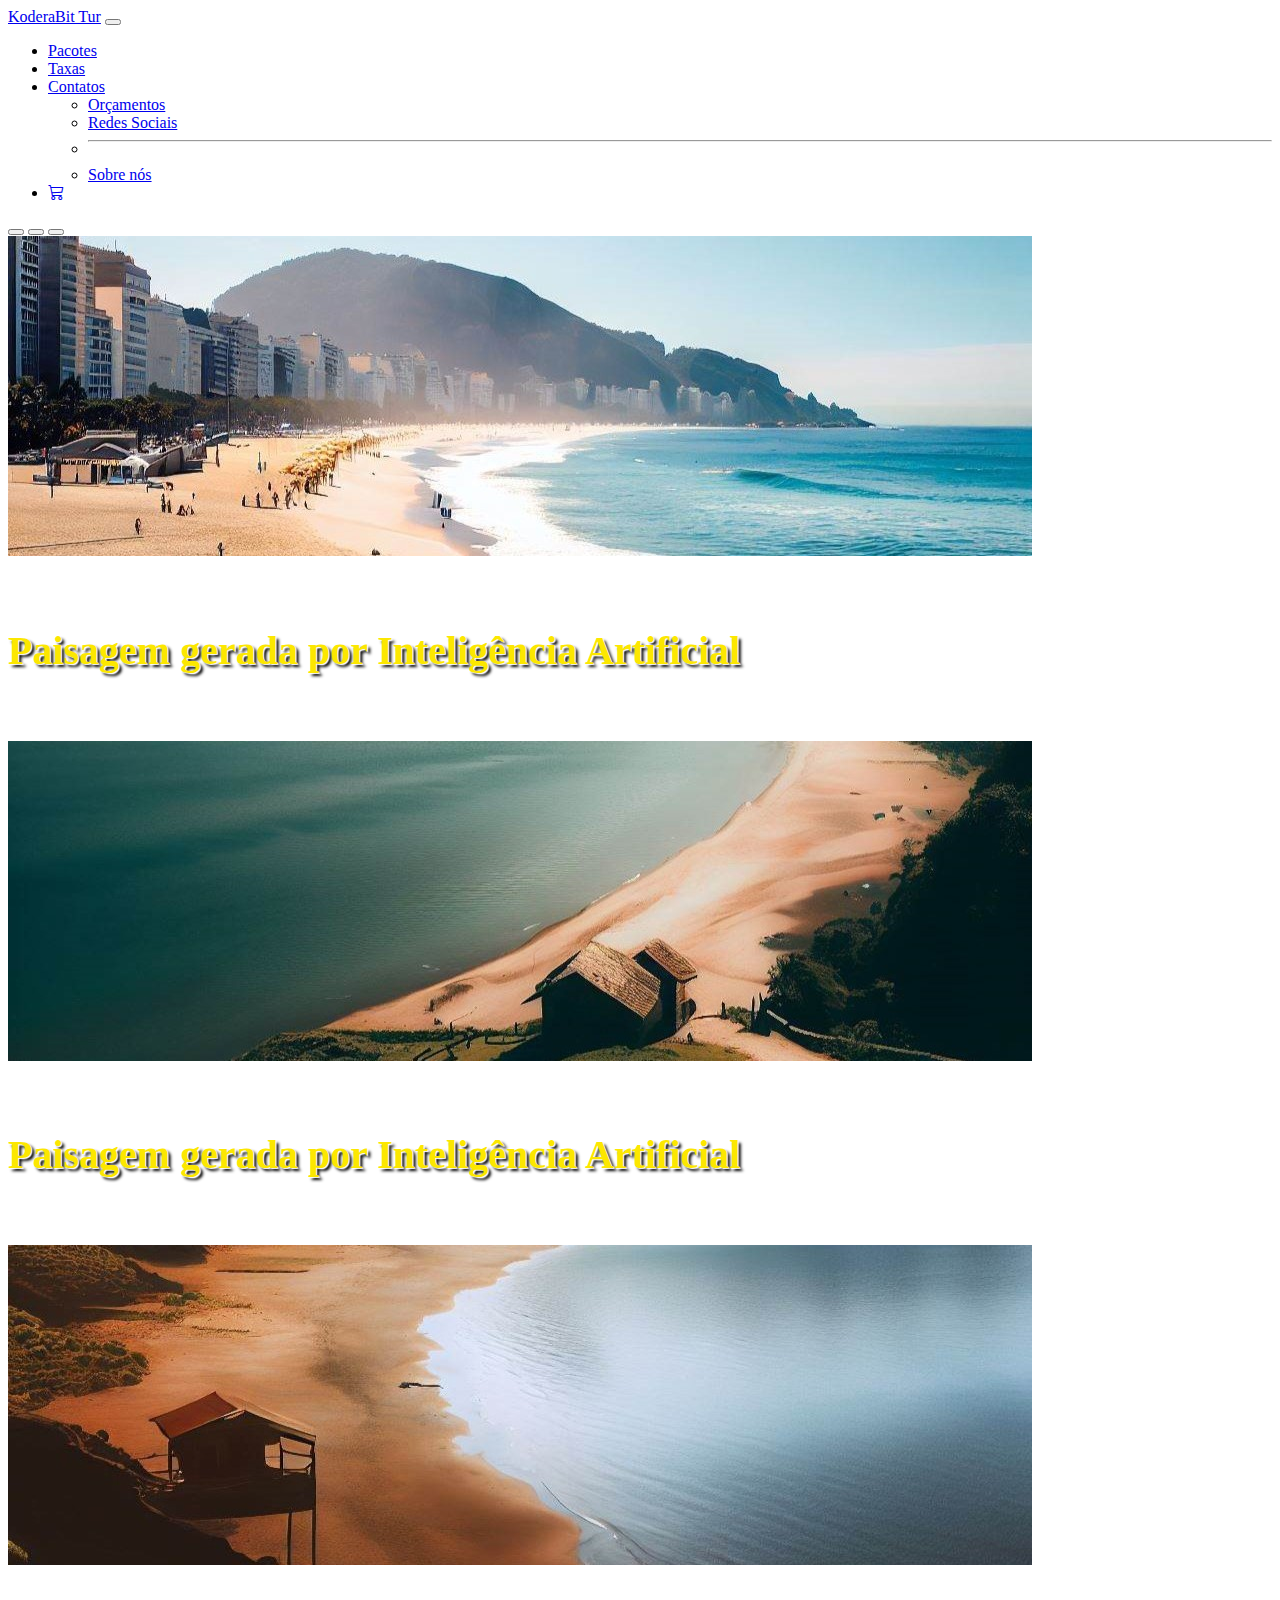
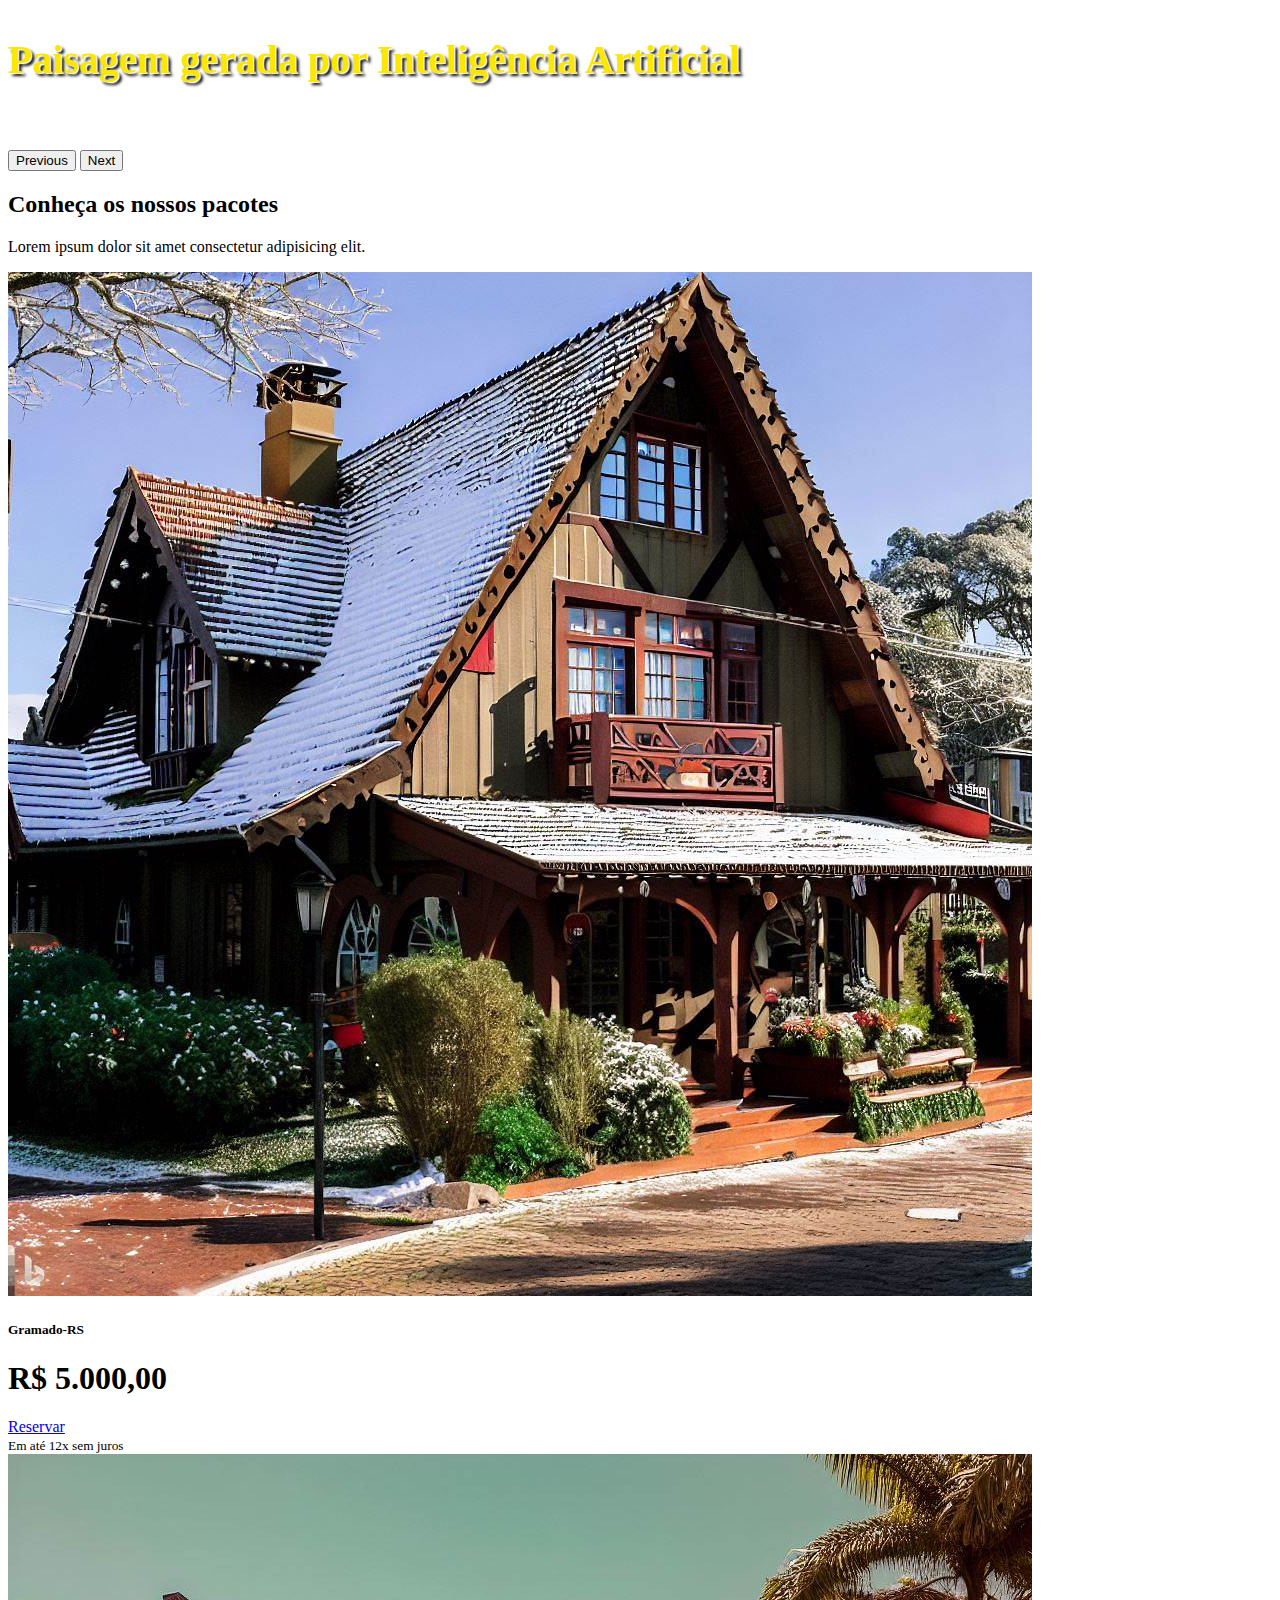
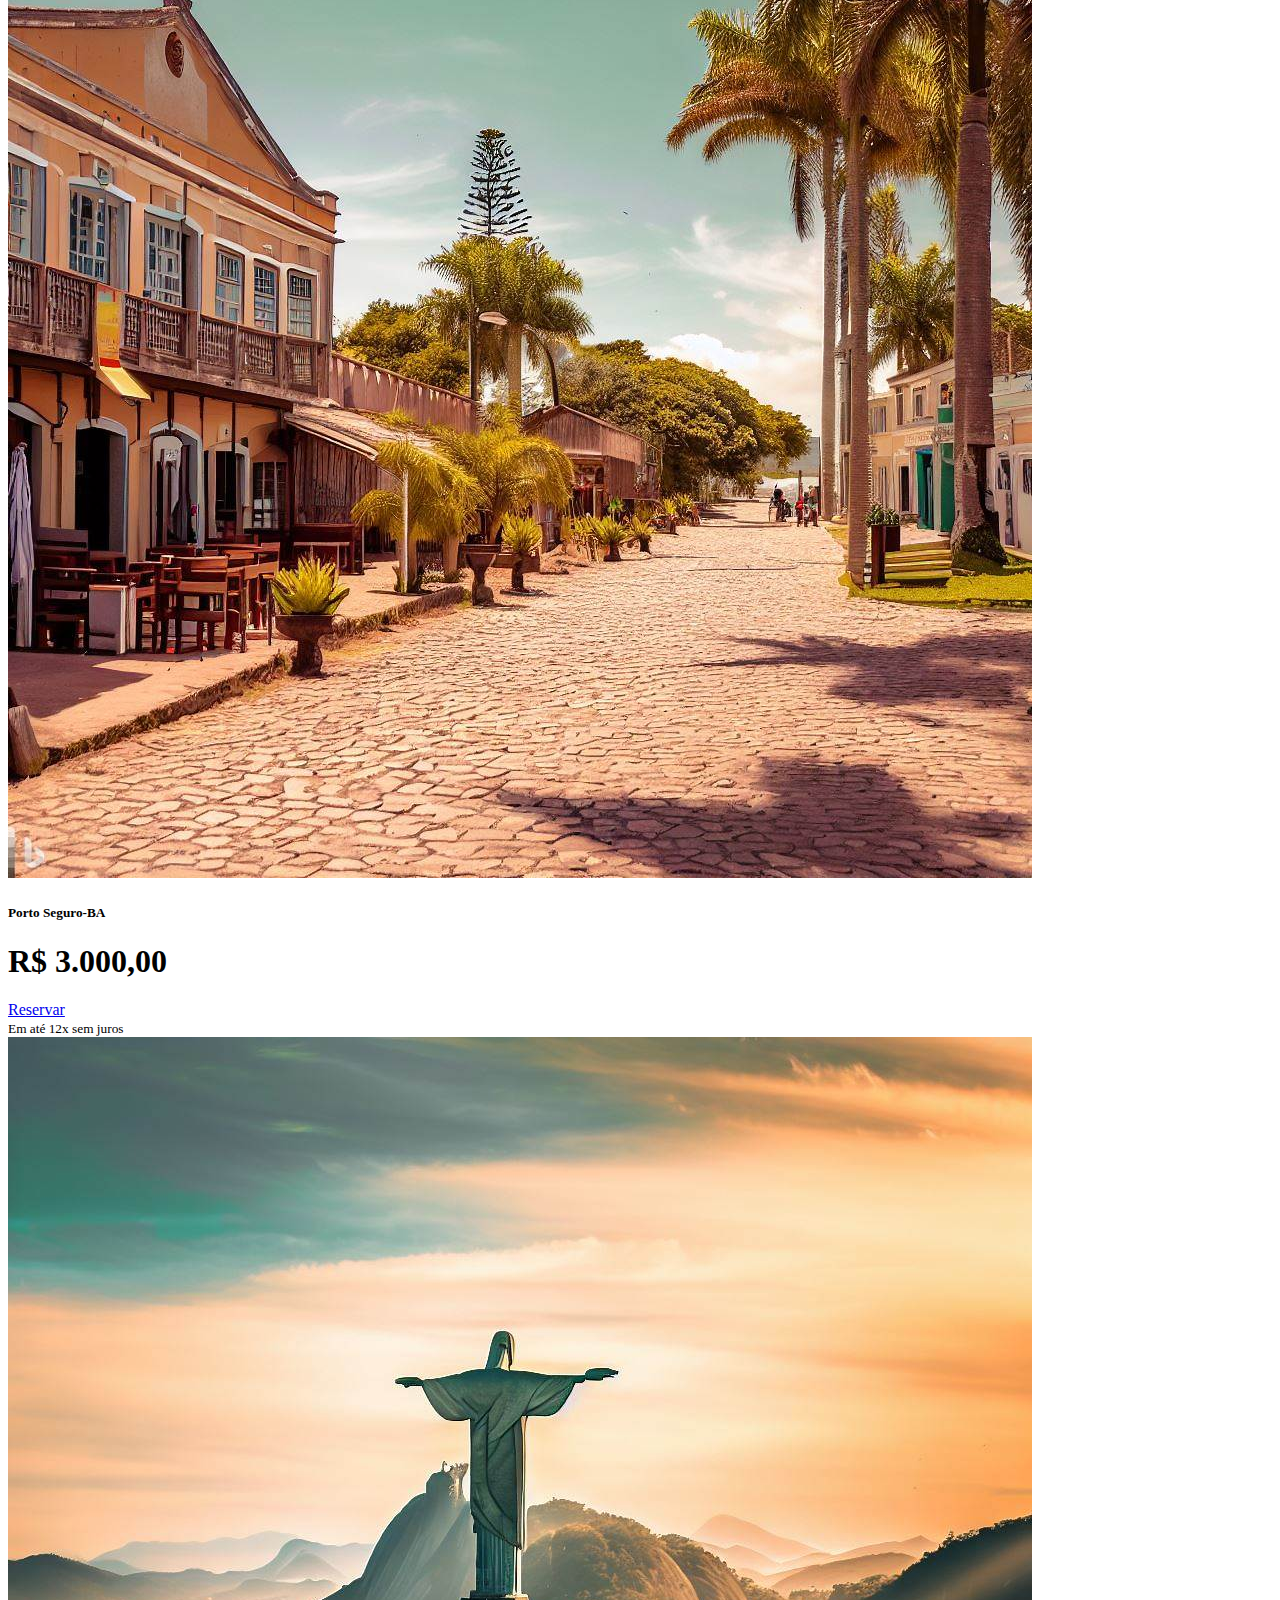
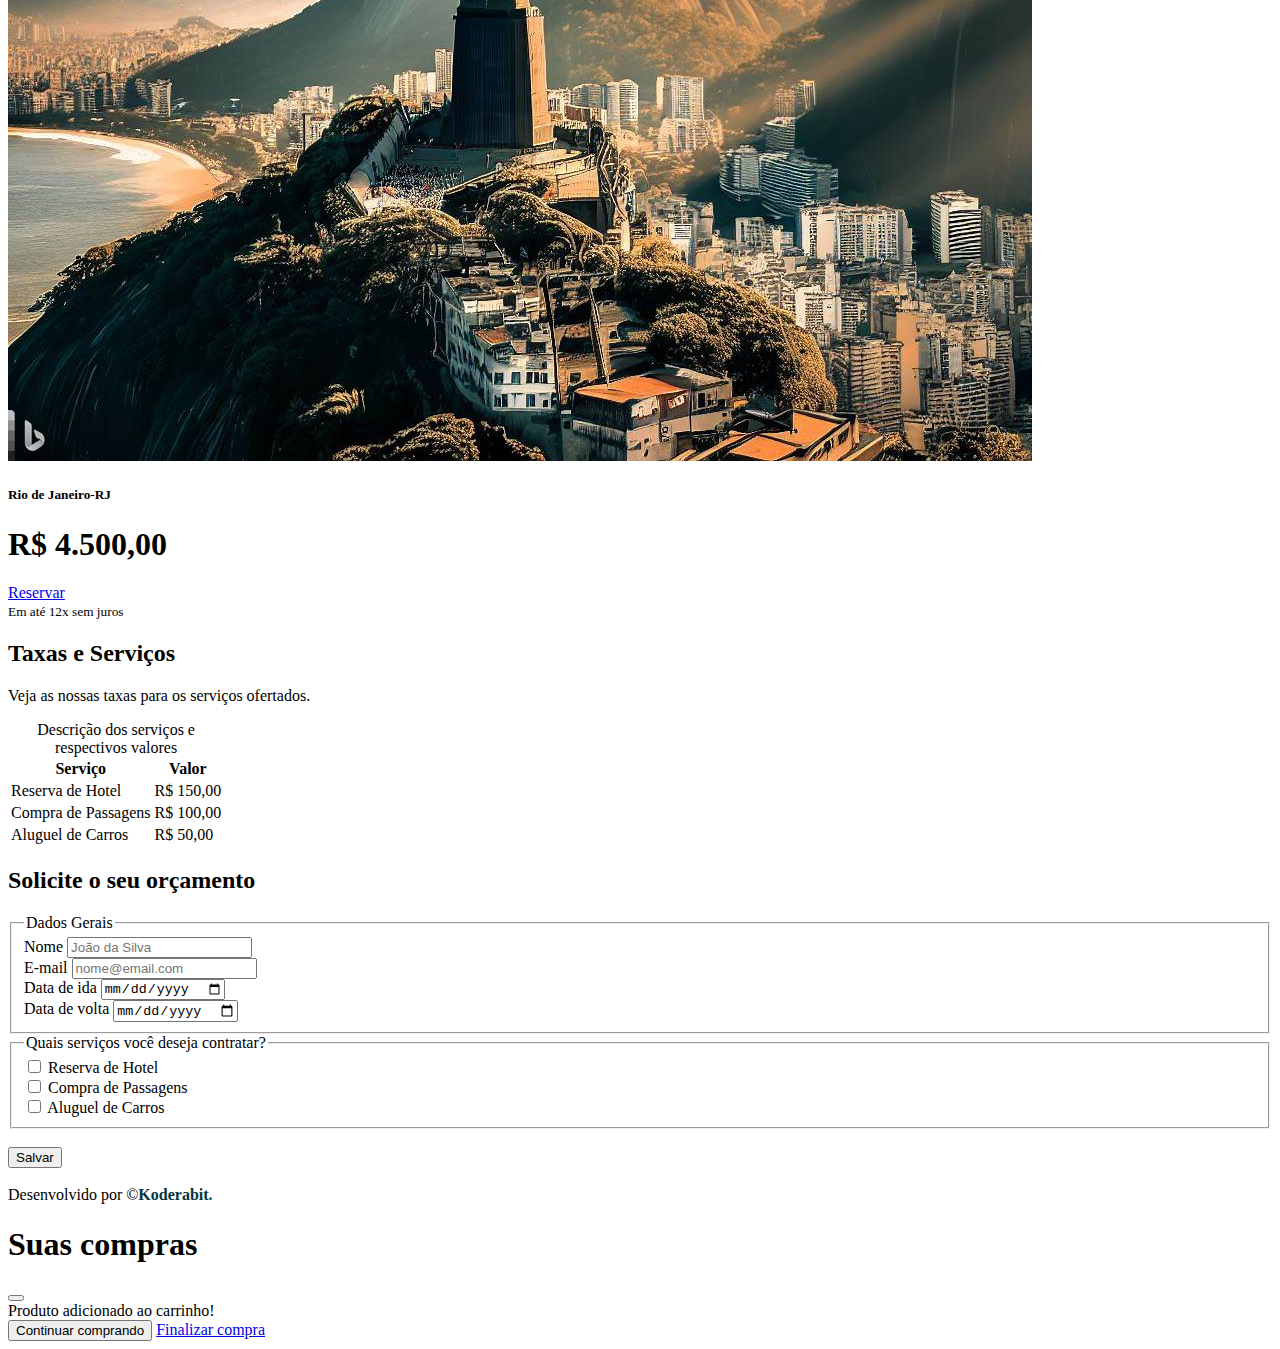
<file: index.html>
<!DOCTYPE html>
<html lang="pt-br">
<head>
    <meta charset="UTF-8">
    <meta name="viewport" content="width=device-width, initial-scale=1.0">
    <title>Viagem dos sonhos</title>
    <link href="https://cdn.jsdelivr.net/npm/bootstrap@5.3.0/dist/css/bootstrap.min.css" rel="stylesheet" integrity="sha384-9ndCyUaIbzAi2FUVXJi0CjmCapSmO7SnpJef0486qhLnuZ2cdeRhO02iuK6FUUVM" crossorigin="anonymous">
    <link rel="stylesheet" href="style.css">
    <link rel="stylesheet" href="https://cdn.jsdelivr.net/npm/bootstrap-icons@1.10.5/font/bootstrap-icons.css">
    <link rel="shortcut icon" href="img/favicon.ico" type="image/x-icon">
</head>
<body>
    <header class="container-fluid p-3 bg-warning text-center">
        <nav class="navbar navbar-expand-lg bg-warning">
            <div class="container-fluid">
              <a class="navbar-brand" href="index.html">KoderaBit Tur</a>
              <button class="navbar-toggler" type="button" data-bs-toggle="collapse" data-bs-target="#navbarSupportedContent" aria-controls="navbarSupportedContent" aria-expanded="false" aria-label="Toggle navigation">
                <span class="navbar-toggler-icon"></span>
              </button>
              <div class="collapse navbar-collapse justify-content-end" id="navbarSupportedContent">
                <ul class="navbar-nav">
                  <li class="nav-item">
                    <a class="nav-link" aria-current="page" href="#pacotes">Pacotes</a>
                  </li>
                  <li class="nav-item">
                    <a class="nav-link" href="#taxas">Taxas</a>
                  </li>
                  <li class="nav-item dropdown">
                    <a class="nav-link dropdown-toggle" href="#" role="button" data-bs-toggle="dropdown" aria-expanded="false">
                      Contatos
                    </a>
                    <ul class="dropdown-menu bg-warning">
                      <li><a class="dropdown-item" href="#orcamentos">Orçamentos</a></li>
                      <li><a class="dropdown-item" href="#https://github.com/koderabit" target="_blank">Redes Sociais</a></li>
                      <li><hr class="dropdown-divider"></li>
                      <li><a class="dropdown-item" href="#footer">Sobre nós</a></li>
                    </ul>
                  </li>
                  <li class="nav-item">
                    <a class="nav-link" href="#"><i class="bi bi-cart3"></i></a>
                  </li>
                </ul>
              </div>
            </div>
          </nav>
          <div id="carouselExampleCaptions" class="carousel slide">
            <div class="carousel-indicators">
              <button type="button" data-bs-target="#carouselExampleCaptions" data-bs-slide-to="0" class="active" aria-current="true" aria-label="Slide 1"></button>
              <button type="button" data-bs-target="#carouselExampleCaptions" data-bs-slide-to="1" aria-label="Slide 2"></button>
              <button type="button" data-bs-target="#carouselExampleCaptions" data-bs-slide-to="2" aria-label="Slide 3"></button>
            </div>
            <div class="carousel-inner">
              <div class="carousel-item active">
                <img src="img/carousel/paisagem0IA.jpg" class="d-block w-100" alt="Paisagem 1 criada por IA">
                <div class="carousel-caption d-none d-md-block">
                  <h5>Paisagem gerada por Inteligência Artificial</h5>
                </div>
              </div>
              <div class="carousel-item">
                <img src="img/carousel/paisagem1IA.jpg" class="d-block w-100" alt="Paisagem 2 criada por IA">
                <div class="carousel-caption d-none d-md-block">
                  <h5>Paisagem gerada por Inteligência Artificial</h5>
                </div>
              </div>
              <div class="carousel-item">
                <img src="img/carousel/paisagem2IA.jpg" class="d-block w-100" alt="Paisagem 3 criada por IA">
                <div class="carousel-caption d-none d-md-block">
                  <h5>Paisagem gerada por Inteligência Artificial</h5>
                </div>
              </div>
            </div>
            <button class="carousel-control-prev" type="button" data-bs-target="#carouselExampleCaptions" data-bs-slide="prev">
              <span class="carousel-control-prev-icon" aria-hidden="true"></span>
              <span class="visually-hidden">Previous</span>
            </button>
            <button class="carousel-control-next" type="button" data-bs-target="#carouselExampleCaptions" data-bs-slide="next">
              <span class="carousel-control-next-icon" aria-hidden="true"></span>
              <span class="visually-hidden">Next</span>
            </button>
          </div>
    </header>

    <section class="container-fluid bg-light text-center p-5" id="pacotes">
        <h2>Conheça os nossos pacotes</h2>
        <p>Lorem ipsum dolor sit amet consectetur adipisicing elit.</p>

        <div class="row row-cols-1 row-cols-md-3 g-4">
            <div class="col">
              <div class="card h-100 bg-warning">
                <img src="img/nossosPacotes/gramadoIA.jpg" class="card-img-top" alt="Chalé em Gramado-RS gerada por IA">
                <div class="card-body">
                  <h5 class="card-title">Gramado-RS</h5>
                  <h1 class="card-subtitle text-muted">R$ 5.000,00</h1>
                </div>
                <a href="#" class="btn btn-primary" data-bs-toggle="modal" data-bs-target="#exampleModal">Reservar</a>
                <div class="card-footer">
                  <small class="text-body-secondary">Em até 12x sem juros</small>
                </div>
              </div>
            </div>
            <div class="col">
              <div class="card h-100 bg-warning">
                <img src="img/nossosPacotes/portoSeguroIA.jpg" class="card-img-top" alt="Porto Seguro-BA gerada por IA">
                <div class="card-body">
                  <h5 class="card-title">Porto Seguro-BA</h5>
                  <h1 class="card-subtitle text-muted">R$ 3.000,00</h1>
                </div>
                <a href="#" class="btn btn-primary" data-bs-toggle="modal" data-bs-target="#exampleModal">Reservar</a>
                <div class="card-footer">
                  <small class="text-body-secondary">Em até 12x sem juros</small>
                </div>
              </div>
            </div>
            <div class="col">
              <div class="card h-100 bg-warning">
                <img src="img/nossosPacotes/rioDeJaneiroIA.jpg" class="card-img-top" alt="Rio de Janeiro-RJ gerada por IA">
                <div class="card-body">
                  <h5 class="card-title">Rio de Janeiro-RJ</h5>
                  <h1 class="card-subtitle text-muted">R$ 4.500,00</h1>
                </div>
                <a href="#" class="btn btn-primary" data-bs-toggle="modal" data-bs-target="#exampleModal">Reservar</a>
                <div class="card-footer">
                  <small class="text-body-secondary">Em até 12x sem juros</small>
                </div>
              </div>
            </div>
          </div>
    </section>

    <section class="container-fluid bg-warning text-center p-5" id="taxas">
        <h2>Taxas e Serviços</h2>
        <p>Veja as nossas taxas para os serviços ofertados.</p>
        <table class="table table-warning table-striped table-hover table-bordered border-warning">
            <caption>Descrição dos serviços e respectivos valores</caption>
            <thead class="table-secondary">
                <tr>
                    <th>Serviço</th>
                    <th>Valor</th>
                </tr>
            </thead>
            <tbody class="table-group-divider">
                <tr>
                    <td>Reserva de Hotel</td>
                    <td>R$ 150,00</td>
                </tr>
                <tr>
                    <td>Compra de Passagens</td>
                    <td>R$ 100,00</td>
                </tr>
                <tr>
                    <td>Aluguel de Carros</td>
                    <td>R$ 50,00</td>
                </tr>
            </tbody>
        </table>
    </section>

    <section class="container-fluid bg-light p-5" id="orcamentos">
        <h2 class="text-center">Solicite o seu orçamento</h2>
        <form action="" method="get">
            <fieldset>
                <legend>Dados Gerais</legend>
                <div class="nb-3">
                    <label class="form-label" for="nome">Nome</label>
                    <input type="text" class="form-control" name="nome" id="nome" placeholder="João da Silva">
                </div>

                <div class="nb-3">
                    <label class="form-label" for="email">E-mail</label>
                    <input type="email" class="form-control" name="email" id="email" placeholder="nome@email.com" required>
                </div>

                <div class="nb-3">
                    <label class="form-label" for="dataIda">Data de ida</label>
                    <input type="date" class="form-control" name="dataIda" id="dataIda">
                </div>

                <div class="nb-3">
                    <label class="form-label" for="dataVolta">Data de volta</label>
                    <input type="date" class="form-control" name="dataVolta" id="dataVolta">
                </div>

            </fieldset>

            <fieldset>
                <legend>Quais serviços você deseja contratar?</legend>
                <div class="form-check">
                    <input type="checkbox" class="form-check-input" name="hospedagem" value="Hospedagem" id="hospedagem">
                    <label class="form-check-label" for="hospedagem">Reserva de Hotel</label>
                </div>

                <div class="form-check">
                    <input type="checkbox" class="form-check-input" name="passagens" value="Passagens" id="passagens">
                    <label class="form-check-label" for="passagens">Compra de Passagens</label>
                </div>

                <div class="form-check">
                    <input type="checkbox" class="form-check-input" name="veiculos" value="Veiculos" id="veiculos">
                    <label class="form-check-label" for="veiculos">Aluguel de Carros</label>
                </div>
            </fieldset><br>
            <button class="btn btn-primary">Salvar</button>
        </form>
    </section>
    <br>
    <footer class="container-fluid bg-warning text-center p-3" id="footer">
        Desenvolvido por &copy;<a href="https://github.com/koderabit" target="_blank">Koderabit.</a>
    </footer>

    <script src="https://cdn.jsdelivr.net/npm/bootstrap@5.3.0/dist/js/bootstrap.bundle.min.js" integrity="sha384-geWF76RCwLtnZ8qwWowPQNguL3RmwHVBC9FhGdlKrxdiJJigb/j/68SIy3Te4Bkz" crossorigin="anonymous"></script>
</body>

<div class="modal fade" id="exampleModal" tabindex="-1" aria-labelledby="exampleModalLabel" aria-hidden="true">
    <div class="modal-dialog">
      <div class="modal-content">
        <div class="modal-header">
          <h1 class="modal-title fs-5" id="exampleModalLabel">Suas compras</h1>
          <button type="button" class="btn-close" data-bs-dismiss="modal" aria-label="Close"></button>
        </div>
        <div class="modal-body">
          Produto adicionado ao carrinho!
        </div>
        <div class="modal-footer">
          <button type="button" class="btn btn-primary" data-bs-dismiss="modal">Continuar comprando</button>
          <a href="checkout.html" type="button" class="btn btn-success">Finalizar compra</a>
        </div>
      </div>
    </div>
  </div>

</html>
</file>
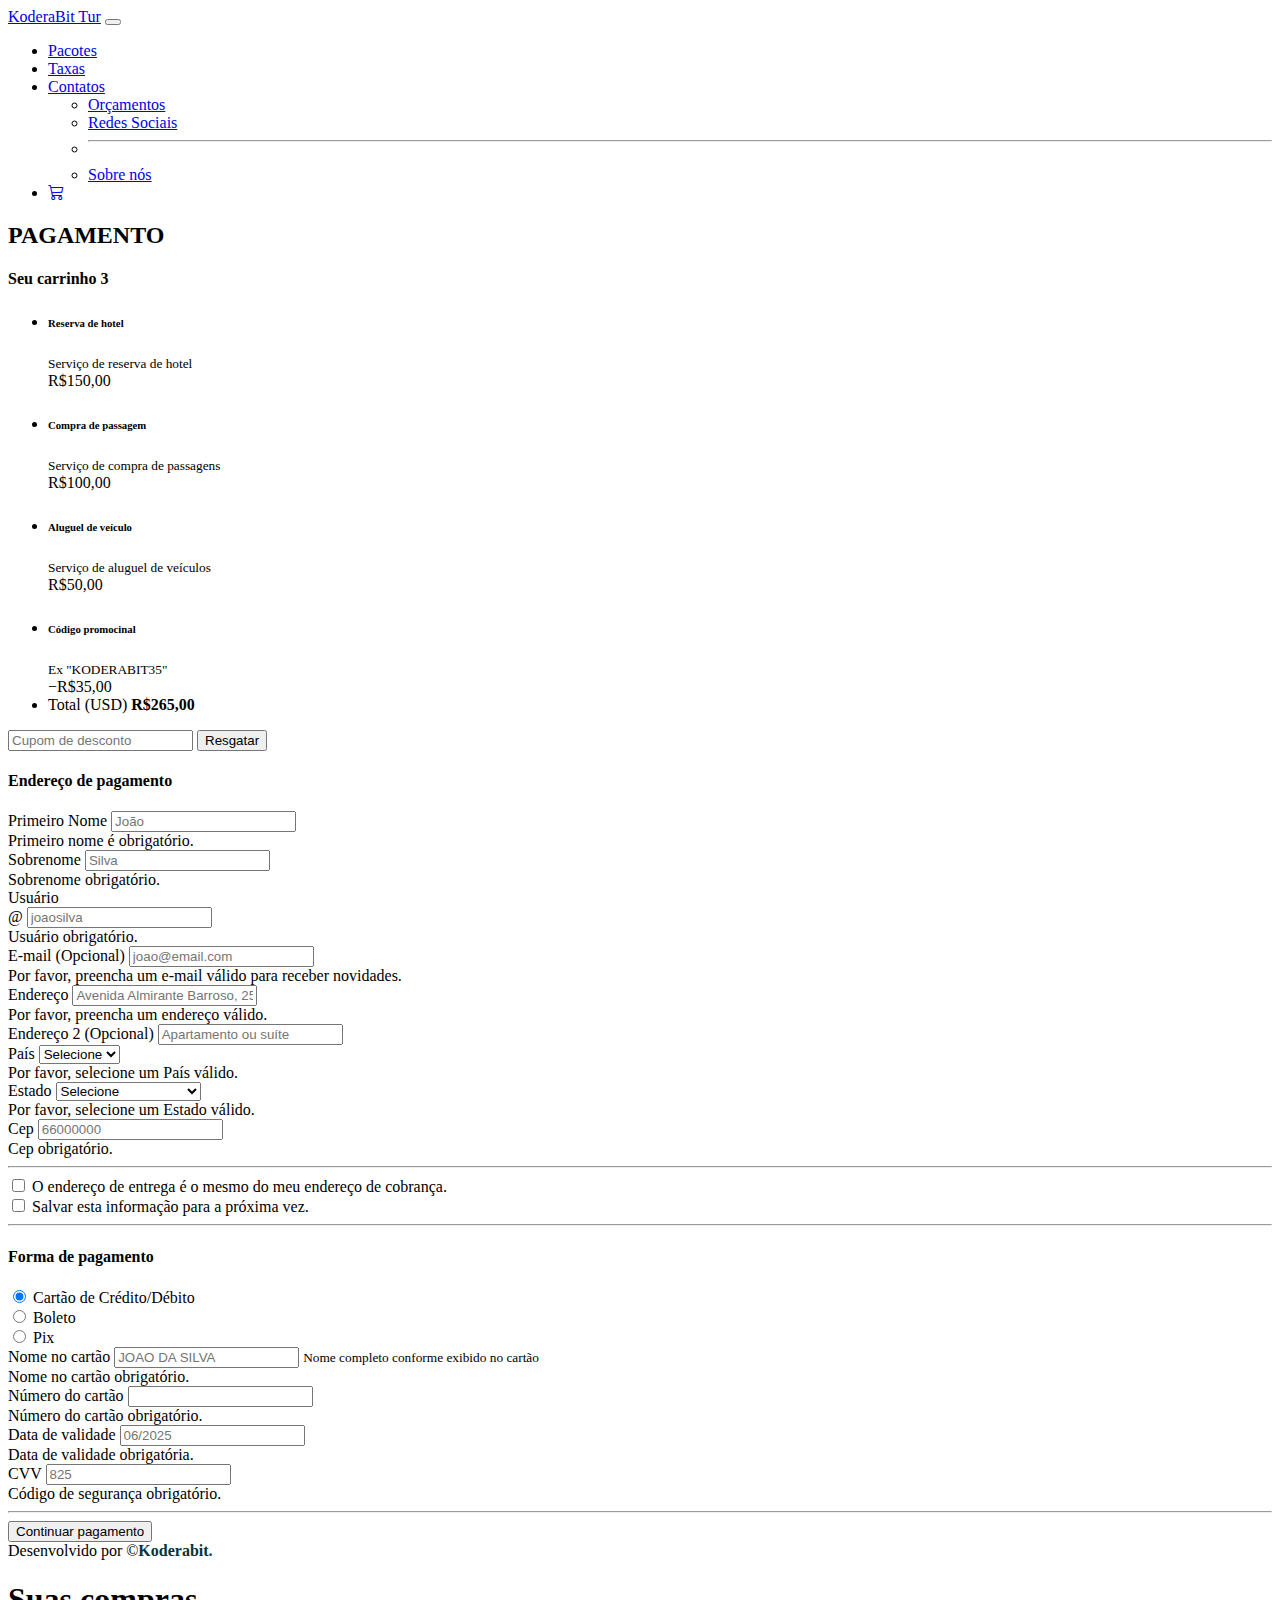
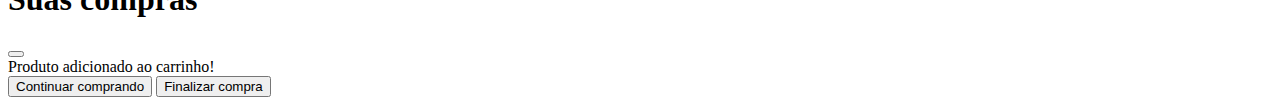
<file: checkout.html>
<!DOCTYPE html>
<html lang="pt-br">

<head>
  <meta charset="UTF-8">
  <meta name="viewport" content="width=device-width, initial-scale=1.0">
  <title>Viagem dos sonhos</title>
  <link href="https://cdn.jsdelivr.net/npm/bootstrap@5.3.0/dist/css/bootstrap.min.css" rel="stylesheet"
    integrity="sha384-9ndCyUaIbzAi2FUVXJi0CjmCapSmO7SnpJef0486qhLnuZ2cdeRhO02iuK6FUUVM" crossorigin="anonymous">
  <link rel="stylesheet" href="style.css">
  <link rel="stylesheet" href="https://cdn.jsdelivr.net/npm/bootstrap-icons@1.10.5/font/bootstrap-icons.css">
  <link rel="shortcut icon" href="img/favicon.ico" type="image/x-icon">

</head>

<body>
  <header class="container-fluid p-3 bg-warning text-center">
    <nav class="navbar navbar-expand-lg bg-warning">
      <div class="container-fluid">
        <a class="navbar-brand" href="index.html">KoderaBit Tur</a>
        <button class="navbar-toggler" type="button" data-bs-toggle="collapse" data-bs-target="#navbarSupportedContent"
          aria-controls="navbarSupportedContent" aria-expanded="false" aria-label="Toggle navigation">
          <span class="navbar-toggler-icon"></span>
        </button>
        <div class="collapse navbar-collapse justify-content-end" id="navbarSupportedContent">
          <ul class="navbar-nav">
            <li class="nav-item">
              <a class="nav-link" aria-current="page" href="#">Pacotes</a>
            </li>
            <li class="nav-item">
              <a class="nav-link" href="#">Taxas</a>
            </li>
            <li class="nav-item dropdown">
              <a class="nav-link dropdown-toggle" href="#" role="button" data-bs-toggle="dropdown"
                aria-expanded="false">
                Contatos
              </a>
              <ul class="dropdown-menu bg-warning">
                <li><a class="dropdown-item" href="#">Orçamentos</a></li>
                <li><a class="dropdown-item" href="#">Redes Sociais</a></li>
                <li>
                  <hr class="dropdown-divider">
                </li>
                <li><a class="dropdown-item" href="#footer">Sobre nós</a></li>
              </ul>
            </li>
            <li class="nav-item">
              <a class="nav-link" href="#"><i class="bi bi-cart3"></i></a>
            </li>
          </ul>
        </div>
      </div>
    </nav>
  </header>

  <main class="container p-2">
    <div class="py-5 text-center">
      <h2>PAGAMENTO</h2>
    </div>

    <div class="row g-5">
      <div class="col-md-5 col-lg-4 order-md-last">
        <h4 class="d-flex justify-content-between align-items-center mb-3">
          <span class="text-primary">Seu carrinho</span>
          <span class="badge bg-primary rounded-pill">3</span>
        </h4>
        <ul class="list-group mb-3">
          <li class="list-group-item d-flex justify-content-between lh-sm">
            <div>
              <h6 class="my-0">Reserva de hotel</h6>
              <small class="text-body-secondary">Serviço de reserva de hotel</small>
            </div>
            <span class="text-body-secondary">R$150,00</span>
          </li>
          <li class="list-group-item d-flex justify-content-between lh-sm">
            <div>
              <h6 class="my-0">Compra de passagem</h6>
              <small class="text-body-secondary">Serviço de compra de passagens</small>
            </div>
            <span class="text-body-secondary">R$100,00</span>
          </li>
          <li class="list-group-item d-flex justify-content-between lh-sm">
            <div>
              <h6 class="my-0">Aluguel de veículo</h6>
              <small class="text-body-secondary">Serviço de aluguel de veículos</small>
            </div>
            <span class="text-body-secondary">R$50,00</span>
          </li>
          <li class="list-group-item d-flex justify-content-between bg-body-tertiary">
            <div class="text-success">
              <h6 class="my-0">Código promocinal</h6>
              <small>Ex "KODERABIT35"</small>
            </div>
            <span class="text-success">−R$35,00</span>
          </li>
          <li class="list-group-item d-flex justify-content-between">
            <span>Total (USD)</span>
            <strong>R$265,00</strong>
          </li>
        </ul>

        <form class="card p-2">
          <div class="input-group">
            <input type="text" class="form-control" placeholder="Cupom de desconto">
            <button type="submit" class="btn btn-secondary">Resgatar</button>
          </div>
        </form>
      </div>
      <div class="col-md-7 col-lg-8">
        <h4 class="mb-3">Endereço de pagamento</h4>
        <form class="needs-validation" novalidate>
          <div class="row g-3">
            <div class="col-sm-6">
              <label for="firstName" class="form-label">Primeiro Nome</label>
              <input type="text" class="form-control" id="firstName" placeholder="João" value="" required>
              <div class="invalid-feedback">
                Primeiro nome é obrigatório.
              </div>
            </div>

            <div class="col-sm-6">
              <label for="lastName" class="form-label">Sobrenome</label>
              <input type="text" class="form-control" id="lastName" placeholder="Silva" value="" required>
              <div class="invalid-feedback">
                Sobrenome obrigatório.
              </div>
            </div>

            <div class="col-12">
              <label for="username" class="form-label">Usuário</label>
              <div class="input-group has-validation">
                <span class="input-group-text">@</span>
                <input type="text" class="form-control" id="username" placeholder="joaosilva" required>
                <div class="invalid-feedback">
                  Usuário obrigatório.
                </div>
              </div>
            </div>

            <div class="col-12">
              <label for="email" class="form-label">E-mail <span class="text-body-secondary">(Opcional)</span></label>
              <input type="email" class="form-control" id="email" placeholder="joao@email.com">
              <div class="invalid-feedback">
                Por favor, preencha um e-mail válido para receber novidades.
              </div>
            </div>

            <div class="col-12">
              <label for="address" class="form-label">Endereço</label>
              <input type="text" class="form-control" id="address" placeholder="Avenida Almirante Barroso, 2548"
                required>
              <div class="invalid-feedback">
                Por favor, preencha um endereço válido.
              </div>
            </div>

            <div class="col-12">
              <label for="address2" class="form-label">Endereço 2 <span
                  class="text-body-secondary">(Opcional)</span></label>
              <input type="text" class="form-control" id="address2" placeholder="Apartamento ou suíte">
            </div>

            <div class="col-md-5">
              <label for="country" class="form-label">País</label>
              <select class="form-select" id="country" required>
                <option value="">Selecione</option>
                <option>Brasil</option>
              </select>
              <div class="invalid-feedback">
                Por favor, selecione um País válido.
              </div>
            </div>

            <div class="col-md-4">
              <label for="state" class="form-label">Estado</label>
              <select class="form-select" id="state" required>
                <option value="">Selecione</option>
                <option>Acre</option>
                <option>Alagoas</option>
                <option>Amapá</option>
                <option>Amazonas</option>
                <option>Bahia</option>
                <option>Ceará</option>
                <option>Distrito Federal</option>
                <option>Espírito Santo</option>
                <option>Goiás</option>
                <option>Maranhão</option>
                <option>Mato Grosso</option>
                <option>Mato Grosso do Sul</option>
                <option>Minas Gerais</option>
                <option>Pará</option>
                <option>Paraíba</option>
                <option>Paraná</option>
                <option>Pernambuco</option>
                <option>Piauí</option>
                <option>Rio de Janeiro</option>
                <option>Rio Grande do Norte</option>
                <option>Rio Grande do Sul</option>
                <option>Rondônia</option>
                <option>Roraima</option>
                <option>Santa Catarina</option>
                <option>São Paulo</option>
                <option>Sergipe</option>
                <option>Tocantins</option>

              </select>
              <div class="invalid-feedback">
                Por favor, selecione um Estado válido.
              </div>
            </div>

            <div class="col-md-3">
              <label for="zip" class="form-label">Cep</label>
              <input type="text" class="form-control" id="cep" placeholder="66000000" required>
              <div class="invalid-feedback">
                Cep obrigatório.
              </div>
            </div>
          </div>

          <hr class="my-4">

          <div class="form-check">
            <input type="checkbox" class="form-check-input" id="same-address">
            <label class="form-check-label" for="same-address">O endereço de entrega é o mesmo do meu endereço de
              cobrança.</label>
          </div>

          <div class="form-check">
            <input type="checkbox" class="form-check-input" id="save-info">
            <label class="form-check-label" for="save-info">Salvar esta informação para a próxima vez.</label>
          </div>

          <hr class="my-4">

          <h4 class="mb-3">Forma de pagamento</h4>

          <div class="my-3">
            <div class="form-check">
              <input id="credit" name="paymentMethod" type="radio" class="form-check-input" checked required>
              <label class="form-check-label" for="credit">Cartão de Crédito/Débito</label>
            </div>
            <div class="form-check">
              <input id="debit" name="paymentMethod" type="radio" class="form-check-input" required>
              <label class="form-check-label" for="debit">Boleto</label>
            </div>
            <div class="form-check">
              <input id="paypal" name="paymentMethod" type="radio" class="form-check-input" required>
              <label class="form-check-label" for="paypal">Pix</label>
            </div>
          </div>

          <div class="row gy-3">
            <div class="col-md-6">
              <label for="cc-name" class="form-label">Nome no cartão</label>
              <input type="text" class="form-control" id="cc-name" placeholder="JOAO DA SILVA" required>
              <small class="text-body-secondary">Nome completo conforme exibido no cartão</small>
              <div class="invalid-feedback">
                Nome no cartão obrigatório.
              </div>
            </div>

            <div class="col-md-6">
              <label for="cc-number" class="form-label">Número do cartão</label>
              <input type="text" class="form-control" id="cc-number" placeholder="" required>
              <div class="invalid-feedback">
                Número do cartão obrigatório.
              </div>
            </div>

            <div class="col-md-3">
              <label for="cc-expiration" class="form-label">Data de validade</label>
              <input type="text" class="form-control" id="cc-expiration" placeholder="06/2025" required>
              <div class="invalid-feedback">
                Data de validade obrigatória.
              </div>
            </div>

            <div class="col-md-3">
              <label for="cc-cvv" class="form-label">CVV</label>
              <input type="text" class="form-control" id="cc-cvv" placeholder="825" required>
              <div class="invalid-feedback">
                Código de segurança obrigatório.
              </div>
            </div>
          </div>

          <hr class="my-4">

          <button class="w-100 btn btn-primary btn-lg" type="submit">Continuar pagamento</button>
        </form>
      </div>
    </div>
  </main>

  <footer class="container-fluid bg-warning text-center p-3" id="footer">
    Desenvolvido por &copy;<a href="https://github.com/koderabit" target="_blank">Koderabit.</a>
  </footer>

  <script src="https://cdn.jsdelivr.net/npm/bootstrap@5.3.0/dist/js/bootstrap.bundle.min.js"
    integrity="sha384-geWF76RCwLtnZ8qwWowPQNguL3RmwHVBC9FhGdlKrxdiJJigb/j/68SIy3Te4Bkz"
    crossorigin="anonymous"></script>
</body>

<div class="modal fade" id="exampleModal" tabindex="-1" aria-labelledby="exampleModalLabel" aria-hidden="true">
  <div class="modal-dialog">
    <div class="modal-content">
      <div class="modal-header">
        <h1 class="modal-title fs-5" id="exampleModalLabel">Suas compras</h1>
        <button type="button" class="btn-close" data-bs-dismiss="modal" aria-label="Close"></button>
      </div>
      <div class="modal-body">
        Produto adicionado ao carrinho!
      </div>
      <div class="modal-footer">
        <button type="button" class="btn btn-primary" data-bs-dismiss="modal">Continuar comprando</button>
        <button type="button" class="btn btn-success">Finalizar compra</button>
      </div>
    </div>
  </div>
</div>

</html>
</file>
<file: style.css>
#carouselExampleCaptions h5{
    font-size: 40px;
    color: #fce700;
    text-shadow: 1px 1px 1px white, 3px 3px 3px black;
}

footer a{
    text-decoration: none;
    color: #033540;
    font-weight: bold;
}

.navbar{
    --bs-navbar-brand-font-size: 1.4rem;
}
</file>
